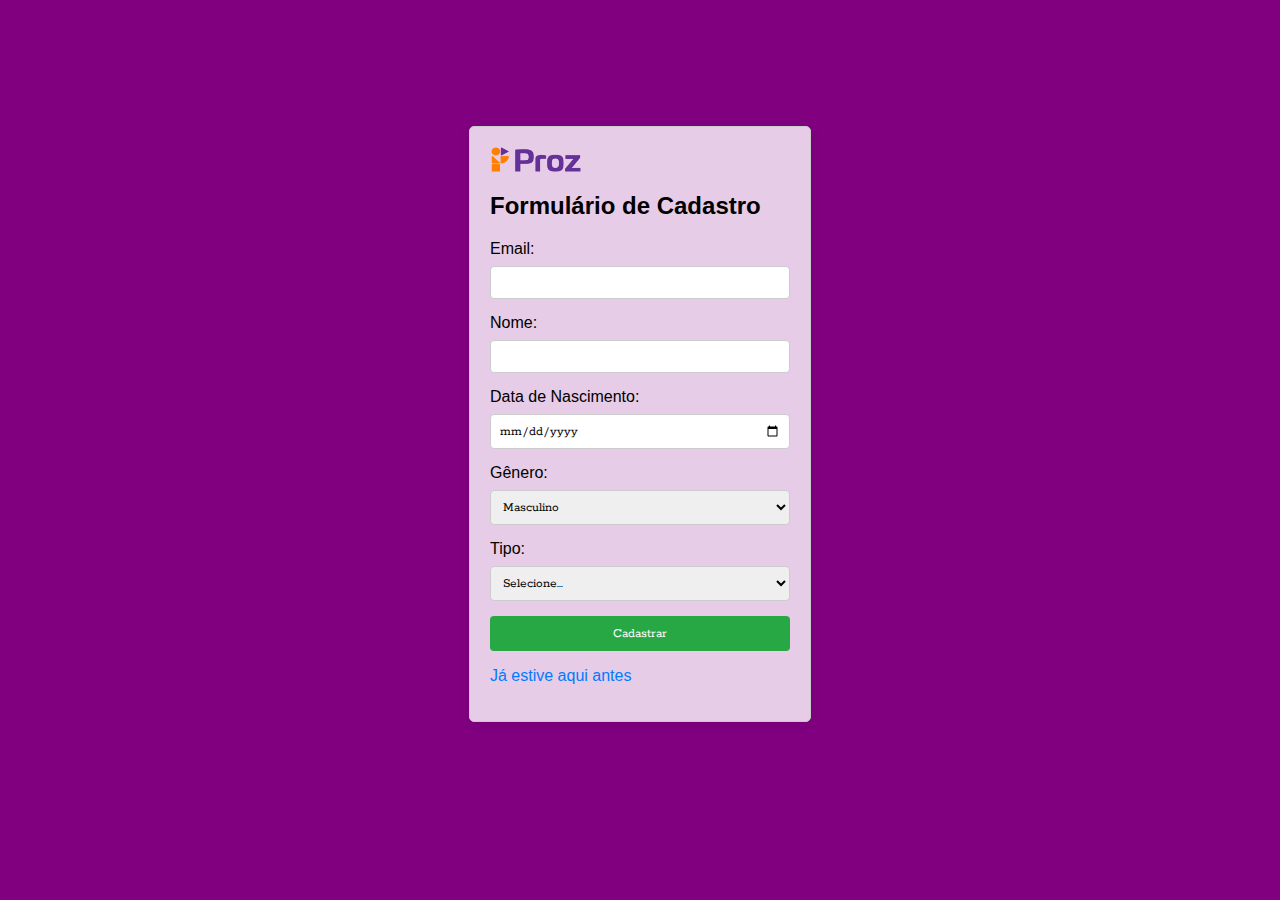
<file: index.html>
<html lang="pt-BR"><head> <meta charset="UTF-8"> <meta name="viewport" content="width=device-width, initial-scale=1.0"> <meta http-equiv="X-UA-Compatible" content="IE=edge"> <link rel="stylesheet" href="css/styles.css"> <title>Formulário de Cadastro</title>

</head> <body>


<div class="container">
    <form>
        <img src="images/logo-proz.png" width="92" height="25"><h2>Formulário de Cadastro</h2>
        <label for="numero">Email:</label>
        <input type="number" id="numero" name="numero" required="">

        <label for="nome">Nome:</label>
        <input type="text" id="nome" name="nome" required="">

        <label for="data_nascimento">Data de Nascimento:</label>
        <input type="date" id="data_nascimento" name="data_nascimento" required="">
        <label for="genero">Gênero:</label>
<select id="genero" name="genero"> <option value="masculino">Masculino</option> <option value="feminino">Feminino</option> <option value="outro">Outro</option> <option value="prefiro_nao_dizer">Prefiro não dizer</option> </select>


        <label for="tipo">Tipo:</label>
        <select id="tipo" name="tipo" required="">
            <option value="">Selecione...</option>
            <option value="professor_desenvolvimento">Professor de Desenvolvimento de Sistemas</option>
            <option value="professor_enfermagem">Professor de Enfermagem</option>
            <option value="aluno_desenvolvimento">Aluno de Desenvolvimento de Sistemas</option>
            <option value="aluno_enfermagem">Aluno de Enfermagem</option>
        </select>

        <button type="submit">Cadastrar</button>
<p><a href="login.html" class="link">Já estive aqui antes</a></p>


    </form>

    <p>
        
    </p>
</div>


</body></html>
</file>
<file: css/styles.css>
@import url('https://fonts.googleapis.com/css2?family=Rokkitt&display=swap');
body {
    font-family: Arial, sans-serif;
    margin: 0;
    padding: 0;
    height: 100vh; /* Para ocupar a altura total da janela */
    display: flex;
    justify-content: center; /* Centraliza horizontalmente */
    align-items: center; /* Centraliza verticalmente */
    background-color: purple; /* Cor de fundo suave */
}

.container {
    display: flex;
    flex-direction: column; /* Coloca os elementos em coluna */
    align-items: center; /* Centraliza horizontalmente */
    width: 100%; /* Largura total */
}

form {
    border: 1px solid #ccc;
    border-radius: 5px;
    padding: 20px;
    background-color: rgba(255, 255, 255, 0.8); /* Fundo branco com transparência */
    box-shadow: 0 2px 10px rgba(0, 0, 0, 0.1); /* Sombra suave */
    margin-bottom: 20px; /* Espaço abaixo do formulário */
    width: 300px; /* Largura fixa para o formulário */
}

label {
    display: block;
    margin-bottom: 8px;
}

input, select {
    width: 100%;
    padding: 8px;
    margin-bottom: 15px;
    border: 1px solid #ccc;
    border-radius: 4px;
    font-family: 'Rokkitt', serif;
}

button {
    padding: 10px;
    background-color: #28a745;
    color: white;
    border: none;
    border-radius: 4px;
    cursor: pointer;
    width: 100%; /* Botão ocupa toda a largura do formulário */
    font-family: 'Rokkitt', serif;
}

button:hover {
    background-color: #218838;
}

.link {
    color: #007bff; /* Cor do texto do link */
    text-decoration: none; /* Remove o sublinhado */
    cursor: pointer; /* Muda o cursor para indicar que é clicável */
    margin-top: 10px; /* Espaço acima do link */
}

.link:hover {
    text-decoration: underline; /* Adiciona sublinhado ao passar o mouse */
}
</file>
